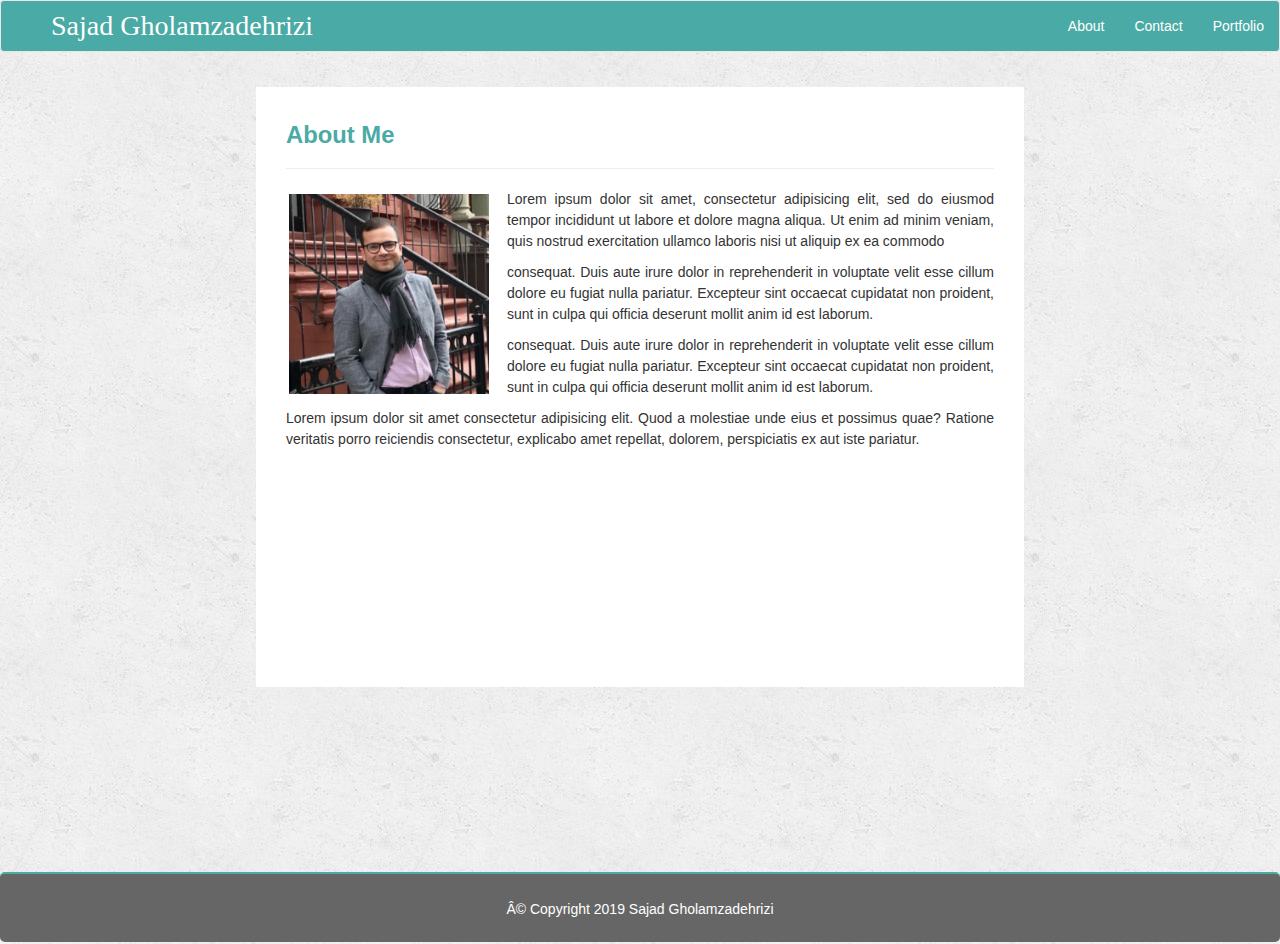
<file: index.html>
<!DOCTYPE html>
<html lang="en”>

<head>
    <meta charset=" UTF-8”>

<!--Responsive Mobile Meta Tag-->
<meta name="viewport" content="width=device-width, initial-scale=1">

<title>Bootstrap Portfolio</title>

<link rel="icon" type="image/jpg" href=“favicon”>

<!--Bootstrap links, CSS, JQUERY, JavaScript-->

<link rel="stylesheet" href="https://maxcdn.bootstrapcdn.com/bootstrap/3.3.7/css/bootstrap.min.css">

<link rel="stylesheet" type="text/css" href="assets/css/style.css">

<script src="https://ajax.googleapis.com/ajax/libs/jquery/3.2.0/jquery.min.js"></script>
<script src="https://maxcdn.bootstrapcdn.com/bootstrap/3.3.7/js/bootstrap.min.js"></script>
</head>

<body>

    <nav class="navbar navbar-default">
        <!-- Brand and toggle get grouped for better mobile display -->
        <div class="navbar-header">
            <button type="button" class="navbar-toggle collapsed" data-toggle="collapse" data-target="#bs-example-navbar-collapse-1" aria-expanded="false">
            <span class="sr-only">Toggle navigation</span>
            <span class="icon-bar"></span>
            <span class="icon-bar"></span>
            <span class="icon-bar"></span>
          </button>
            <div class="navbar-brand">Sajad Gholamzadehrizi</div>
        </div>

        <!-- Collect the nav links, forms, and other content for toggling -->
        <div class="collapse navbar-collapse" id="bs-example-navbar-collapse-1">
            <ul class="nav navbar-nav navbar-right">
                <li><a href="index.html">About</a></li>
                <li><a href="contact.html">Contact</a></li>
                <li><a href="portfolio.html">Portfolio</a></li>
            </ul>
        </div>
    </nav>

    <div class="container">
        <div class="row">
            <div class="col-sm-8" id="about">
                <h2>About Me</h2>
                <hr>
                <img src="assets/images/2.png" />
                <p>
                    Lorem ipsum dolor sit amet, consectetur adipisicing elit, sed do eiusmod tempor incididunt ut labore et dolore magna aliqua. Ut enim ad minim veniam, quis nostrud exercitation ullamco laboris nisi ut aliquip ex ea commodo
                </p>
                <p>
                    consequat. Duis aute irure dolor in reprehenderit in voluptate velit esse cillum dolore eu fugiat nulla pariatur. Excepteur sint occaecat cupidatat non proident, sunt in culpa qui officia deserunt mollit anim id est laborum.
                </p>
                <p>
                    consequat. Duis aute irure dolor in reprehenderit in voluptate velit esse cillum dolore eu fugiat nulla pariatur. Excepteur sint occaecat cupidatat non proident, sunt in culpa qui officia deserunt mollit anim id est laborum.
                </p>
                <p>
                    Lorem ipsum dolor sit amet consectetur adipisicing elit. Quod a molestiae unde eius et possimus quae? Ratione veritatis porro reiciendis consectetur, explicabo amet repellat, dolorem, perspiciatis ex aut iste pariatur.
                </p>
            </div>
        </div>

    </div>
    <div class="col-md-12" id="footer">© Copyright 2019 Sajad Gholamzadehrizi</div>

</body>

</html>
</file>
<file: assets/css/style.css>
/*
Shared CSS
*/
            
            body {
                background-image: url("../images/concrete_seamless.png");
                height: 100%;
            }
            
            .container {
                height: auto;
                min-height: 690px;
                padding-bottom: 30px;
            }
            
            a {
                color: #777777;
                text-decoration: none;
            }
            
            a:visited {
                color: #777777;
            }
            
            a:hover {
                color: #4c4b4b;
                text-decoration: none;
            }
            
            .navbar-toggle .icon-bar {
                width: 30px;
                height: 1px;
            }
            
            .navbar-header {
                text-align: center;
                font-family: 'Georgia', Times, Times New Roman, serif;
            }
            
            .navbar-header span {
                padding: 2px;
                font-size: 1.05em;
            }
            
            .navbar-default .navbar-toggle .icon-bar {
                background-color: #fff;
            }
            
            .navbar-default {
                background-color: #4aaaa5;
                border-color: #e7e7e7;
            }
            
            .navbar-default .navbar-brand {
                color: #fff;
                font-size: 2.0em;
                text-align: center;
                padding: 15px 50px;
                float: none;
            }
            
            .navbar-default .navbar-nav>li>a {
                color: #fff;
            }
            
            #footer {
                background: #666666;
                height: 70px;
                text-align: center;
                line-height: 70px;
                color: #fff;
                border-top: 2px solid #4aaaa5;
            }
            /*
  INDEX.HTML
*/
            
            #about {
                /* margin: 15px 13% 35px 13%; */
                background: #fff;
            }
            
            #about h2 {
                font-size: 1.7em;
                font-weight: bold;
                padding: 15px 0px 0px 15px;
                color: #4aaaa5;
            }
            
            #about hr {
                margin-left: 15px;
                margin-right: 15px;
            }
            /* #about img {
    width: 85%;
    height: 85%;
    margin: 10px 7.5% 0px 7.5%;
} */
            
            #about p {
                line-height: 150%;
                margin-left: 15px;
                margin-right: 15px;
                padding-top: 10px;
                text-align: justify;
            }
            /*
 PORTFOLIO
*/
            
            ul {
                padding: 0px;
            }
            
            #portfolio {
                margin: 35px 13% 35px 13%;
                background: #fff;
                overflow: auto;
            }
            
            #portfolio h2 {
                font-size: 1.7em;
                font-weight: bold;
                padding: 0px 0px 0px 15px;
                color: #4aaaa5;
            }
            
            #portfolio hr {
                margin-left: 15px;
                margin-right: 15px;
            }
            
            #portfolio li {
                list-style: none;
                width: 90%;
                height: 200px;
                margin: 15px 5% 20px 5%;
            }
            
            #portfolio img {
                width: 100%;
                height: 100%;
            }
            
            .portLabel {
                color: #fff;
                background-color: #4aaaa5;
                line-height: 40px;
                text-align: center;
                position: relative;
                bottom: 53px;
            }
            /*
CONTACT.HTML
*/
            
            #contact {
                margin: 35px 13% 35px 13%;
                background: #fff;
            }
            
            #contact h2 {
                font-size: 1.7em;
                font-weight: bold;
                padding: 15px 0px 0px 15px;
                color: #4aaaa5;
            }
            
            #contact hr {
                margin-left: 15px;
                margin-right: 15px;
            }
            
            #contact form {
                margin-left: 15px;
                color: #777777;
            }
            
            #contact form input {
                color: #777777;
                width: 97%;
                margin-bottom: 10px;
                margin-top: 3px;
            }
            
            #contact span {
                font-size: 1.1em;
            }
            
            #name {
                height: 30px;
                margin-bottom: 5px;
            }
            
            #name[type=text] {
                padding-left: 5px;
                font-size: 13px;
                opacity: 0.7;
            }
            
            #email[type=text] {
                padding-left: 5px;
                font-size: 13px;
                opacity: 0.7;
            }
            
            #message[type=text] {
                line-height: 0px;
            }
            
            #email {
                height: 30px;
                margin-bottom: 5px;
            }
            
            #message {
                height: 185px;
                margin-bottom: 10px;
            }
            
            #submit[type=submit] {
                color: #fff;
                width: 70px;
                height: 30px;
                background: #4aaaa5;
                border: none;
                margin-top: 5px;
                border-radius: 2px;
                font-size: 13px;
            }
            
            #submit:hover {
                cursor: pointer;
                background-color: #3a8783;
            }
            /*
 RESPONSIVE
*/
            
            @media screen and (max-width: 640px) {
                img {
                    border: 0;
                    width: 80%;
                    position: relative;
                    right: -30px;
                }
                .container {
                    min-height: 690px;
                }
            }
            
            @media (min-width: 640px) {
                #about {
                    margin: 15px 0% 15px 10%;
                    width: 80%;
                    min-height: 600px;
                }
                img {
                    width: 200px;
                    margin: 5px 18px 10px 18px;
                    float: left;
                    height: 200px;
                }
                #about p {
                    padding: 0px;
                }
                #portfolio {
                    margin: 15px 0% 15px 10%;
                    width: 80%;
                }
                #portfolio li {
                    width: 45%;
                    margin: 10px 0px 10px 20px;
                    float: left;
                }
                .portLabel {
                    color: #fff;
                    background-color: #4aaaa5;
                    height: 30px;
                    text-align: center;
                    position: relative;
                    top: -50px;
                    width: 100%;
                    float: left;
                    right: -18px;
                }
                #footer {
                    /* width: 90%;
        margin-left: 5%; */
                    border-radius: 5px;
                }
            }
            
            @media (min-width: 980px) {
                .container {
                    width: 960px;
                    min-height: 800px;
                }
            }
</file>
